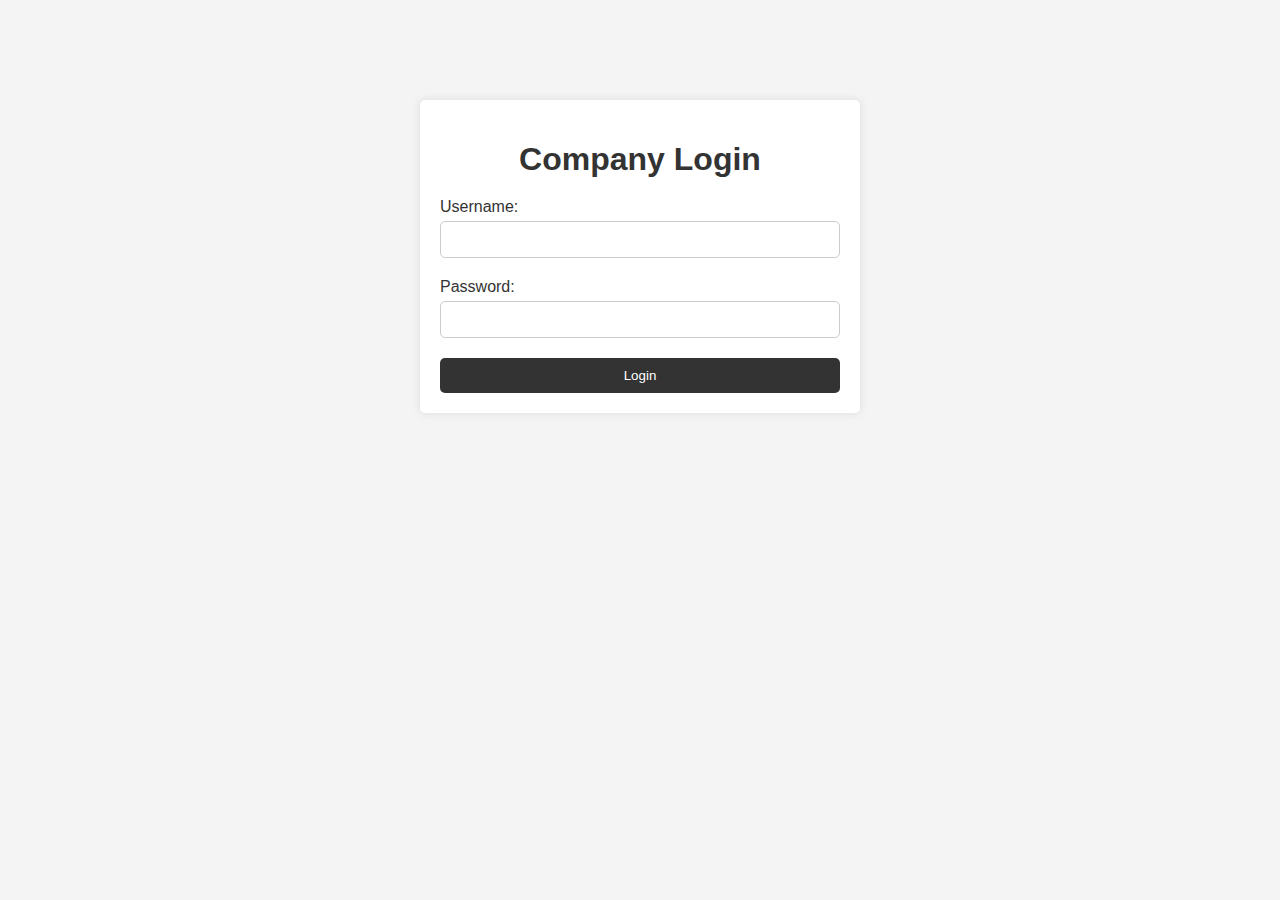
<file: index.html>
<!DOCTYPE html>
<html lang="en">
<head>
    <meta charset="UTF-8">
    <meta name="viewport" content="width=device-width, initial-scale=1.0">
    <title>Login - Industrial Product Management</title>
    <link rel="stylesheet" href="css/styles.css">
</head>
<body>
    <div class="login-container">
        <h1>Company Login</h1>
        <form id="loginForm" onsubmit="return handleLogin()">
            <label for="username">Username:</label>
            <input type="text" id="username" name="username" required>

            <label for="password">Password:</label>
            <input type="password" id="password" name="password" required>

            <button type="submit">Login</button>
        </form>
    </div>
    <script src="js/script.js"></script>
</body>
</html>
</file>
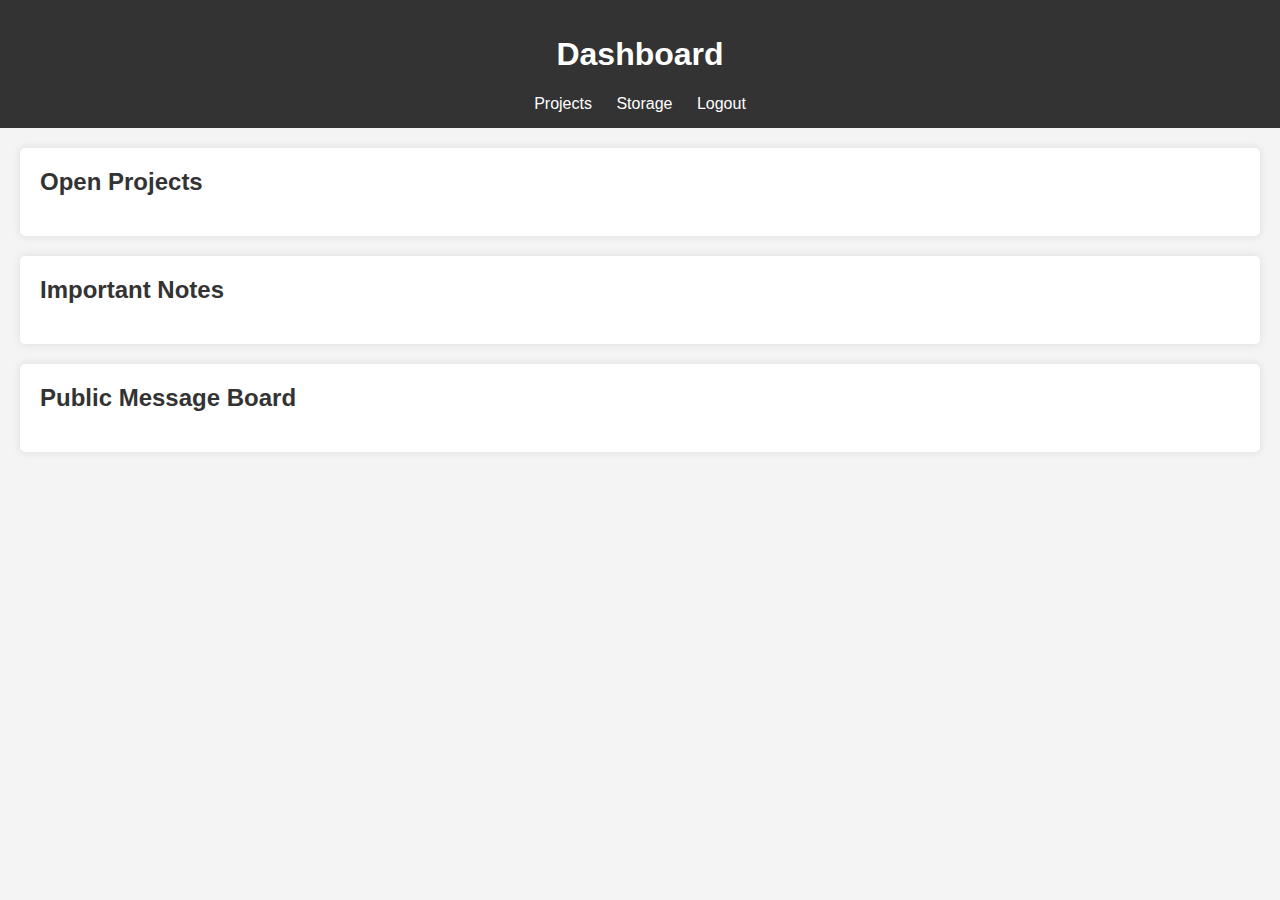
<file: dashboard.html>
<!DOCTYPE html>
<html lang="en">
<head>
    <meta charset="UTF-8">
    <meta name="viewport" content="width=device-width, initial-scale=1.0">
    <title>Dashboard - Industrial Product Management</title>
    <link rel="stylesheet" href="css/styles.css">
</head>
<body>
    <header>
        <h1>Dashboard</h1>
        <nav>
            <a href="projects.html">Projects</a>
            <a href="storage.html">Storage</a>
            <a href="index.html">Logout</a>
        </nav>
    </header>

    <section class="dashboard-section">
        <h2>Open Projects</h2>
        <div id="open-projects">
            <!-- Dynamic list of open projects will be displayed here -->
        </div>
    </section>

    <section class="dashboard-section">
        <h2>Important Notes</h2>
        <div id="important-notes">
            <!-- Important notes from Admin or HR will be displayed here -->
        </div>
    </section>

    <section class="dashboard-section">
        <h2>Public Message Board</h2>
        <div id="public-messages">
            <!-- Public messages will be displayed here -->
        </div>
    </section>

    <script src="js/script.js"></script>
</body>
</html>
</file>
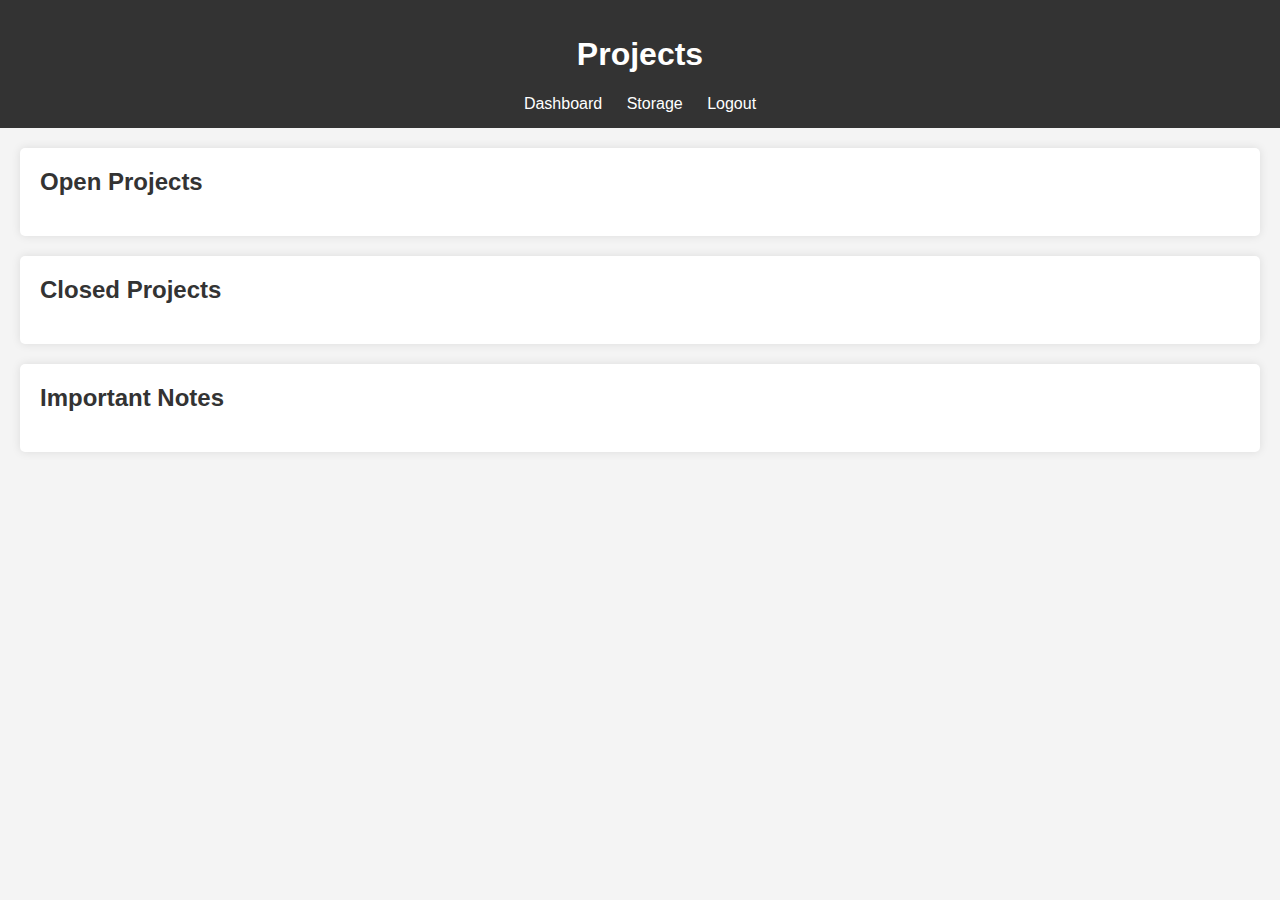
<file: projects.html>
<!DOCTYPE html>
<html lang="en">
<head>
    <meta charset="UTF-8">
    <meta name="viewport" content="width=device-width, initial-scale=1.0">
    <title>Projects - Industrial Product Management</title>
    <link rel="stylesheet" href="css/styles.css">
</head>
<body>
    <header>
        <h1>Projects</h1>
        <nav>
            <a href="dashboard.html">Dashboard</a>
            <a href="storage.html">Storage</a>
            <a href="index.html">Logout</a>
        </nav>
    </header>

    <section class="projects-section">
        <h2>Open Projects</h2>
        <div id="open-projects-list">
            <!-- List of open projects -->
        </div>
    </section>

    <section class="projects-section">
        <h2>Closed Projects</h2>
        <div id="closed-projects-list">
            <!-- List of closed projects -->
        </div>
    </section>

    <section class="projects-section">
        <h2>Important Notes</h2>
        <div id="important-notes">
            <!-- Important notes from Admin or HR -->
        </div>
    </section>

    <script src="js/script.js"></script>
</body>
</html>
</file>
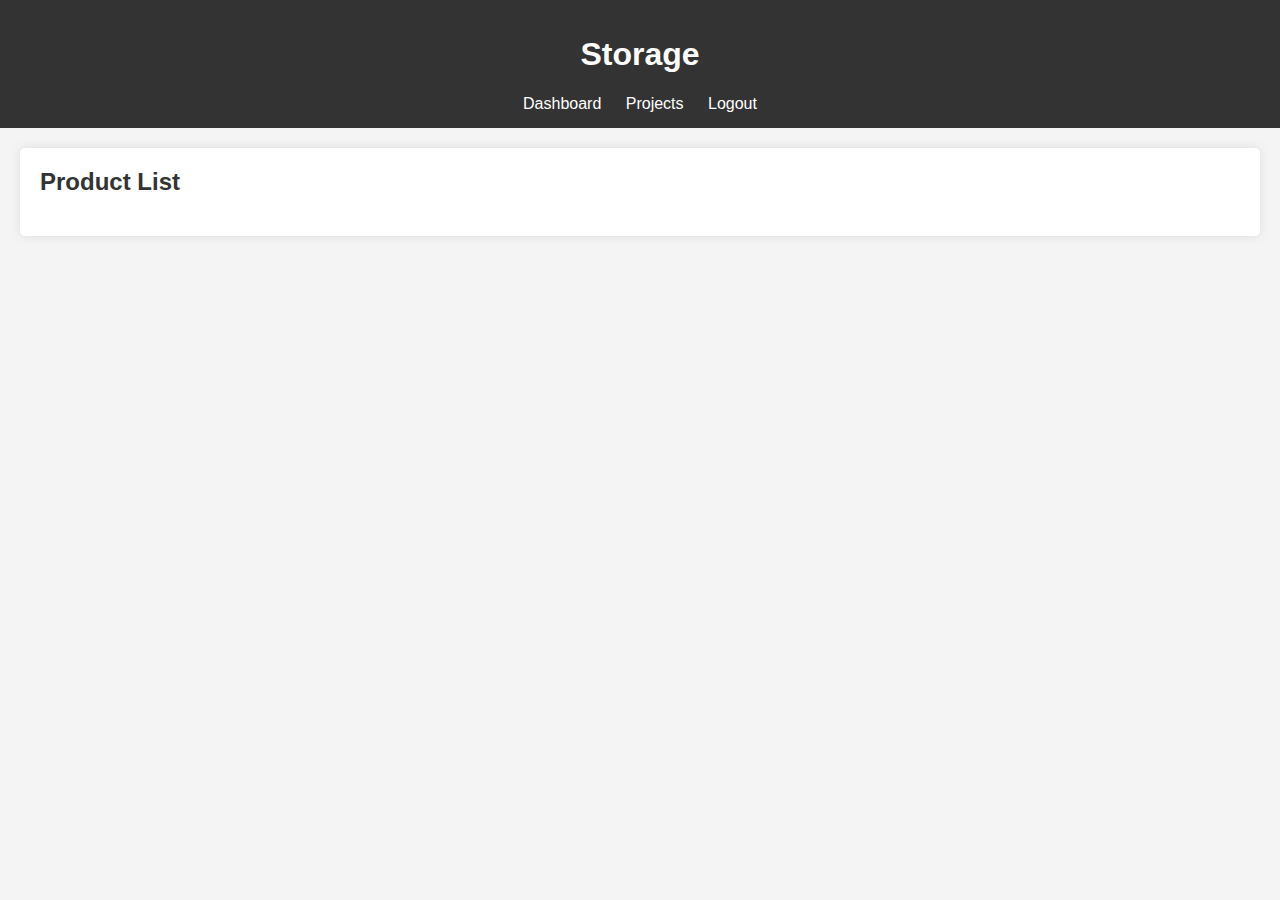
<file: storage.html>
<!DOCTYPE html>
<html lang="en">
<head>
    <meta charset="UTF-8">
    <meta name="viewport" content="width=device-width, initial-scale=1.0">
    <title>Storage - Industrial Product Management</title>
    <link rel="stylesheet" href="css/styles.css">
</head>
<body>
    <header>
        <h1>Storage</h1>
        <nav>
            <a href="dashboard.html">Dashboard</a>
            <a href="projects.html">Projects</a>
            <a href="index.html">Logout</a>
        </nav>
    </header>

    <section class="storage-section">
        <h2>Product List</h2>
        <div id="product-list">
            <!-- List of products and stock levels -->
        </div>
    </section>

    <script src="js/script.js"></script>
</body>
</html>
</file>
<file: css/styles.css>
body {
    font-family: Arial, sans-serif;
    background-color: #f4f4f4;
    color: #333;
    margin: 0;
    padding: 0;
}

header {
    background-color: #333;
    color: #fff;
    padding: 15px;
    text-align: center;
}

header nav a {
    color: #fff;
    margin: 0 10px;
    text-decoration: none;
}

.login-container {
    max-width: 400px;
    margin: 100px auto;
    padding: 20px;
    background-color: #fff;
    box-shadow: 0px 0px 10px rgba(0, 0, 0, 0.1);
    border-radius: 5px;
}

.login-container h1 {
    text-align: center;
    margin-bottom: 20px;
}

.login-container form {
    display: flex;
    flex-direction: column;
}

.login-container label {
    margin-bottom: 5px;
}

.login-container input {
    padding: 10px;
    margin-bottom: 20px;
    border-radius: 5px;
    border: 1px solid #ccc;
}

.login-container button {
    padding: 10px;
    border-radius: 5px;
    border: none;
    background-color: #333;
    color: #fff;
    cursor: pointer;
}

section {
    margin: 20px;
    padding: 20px;
    background-color: #fff;
    box-shadow: 0px 0px 10px rgba(0, 0, 0, 0.1);
    border-radius: 5px;
}

h2 {
    margin-top: 0;
}
</file>
